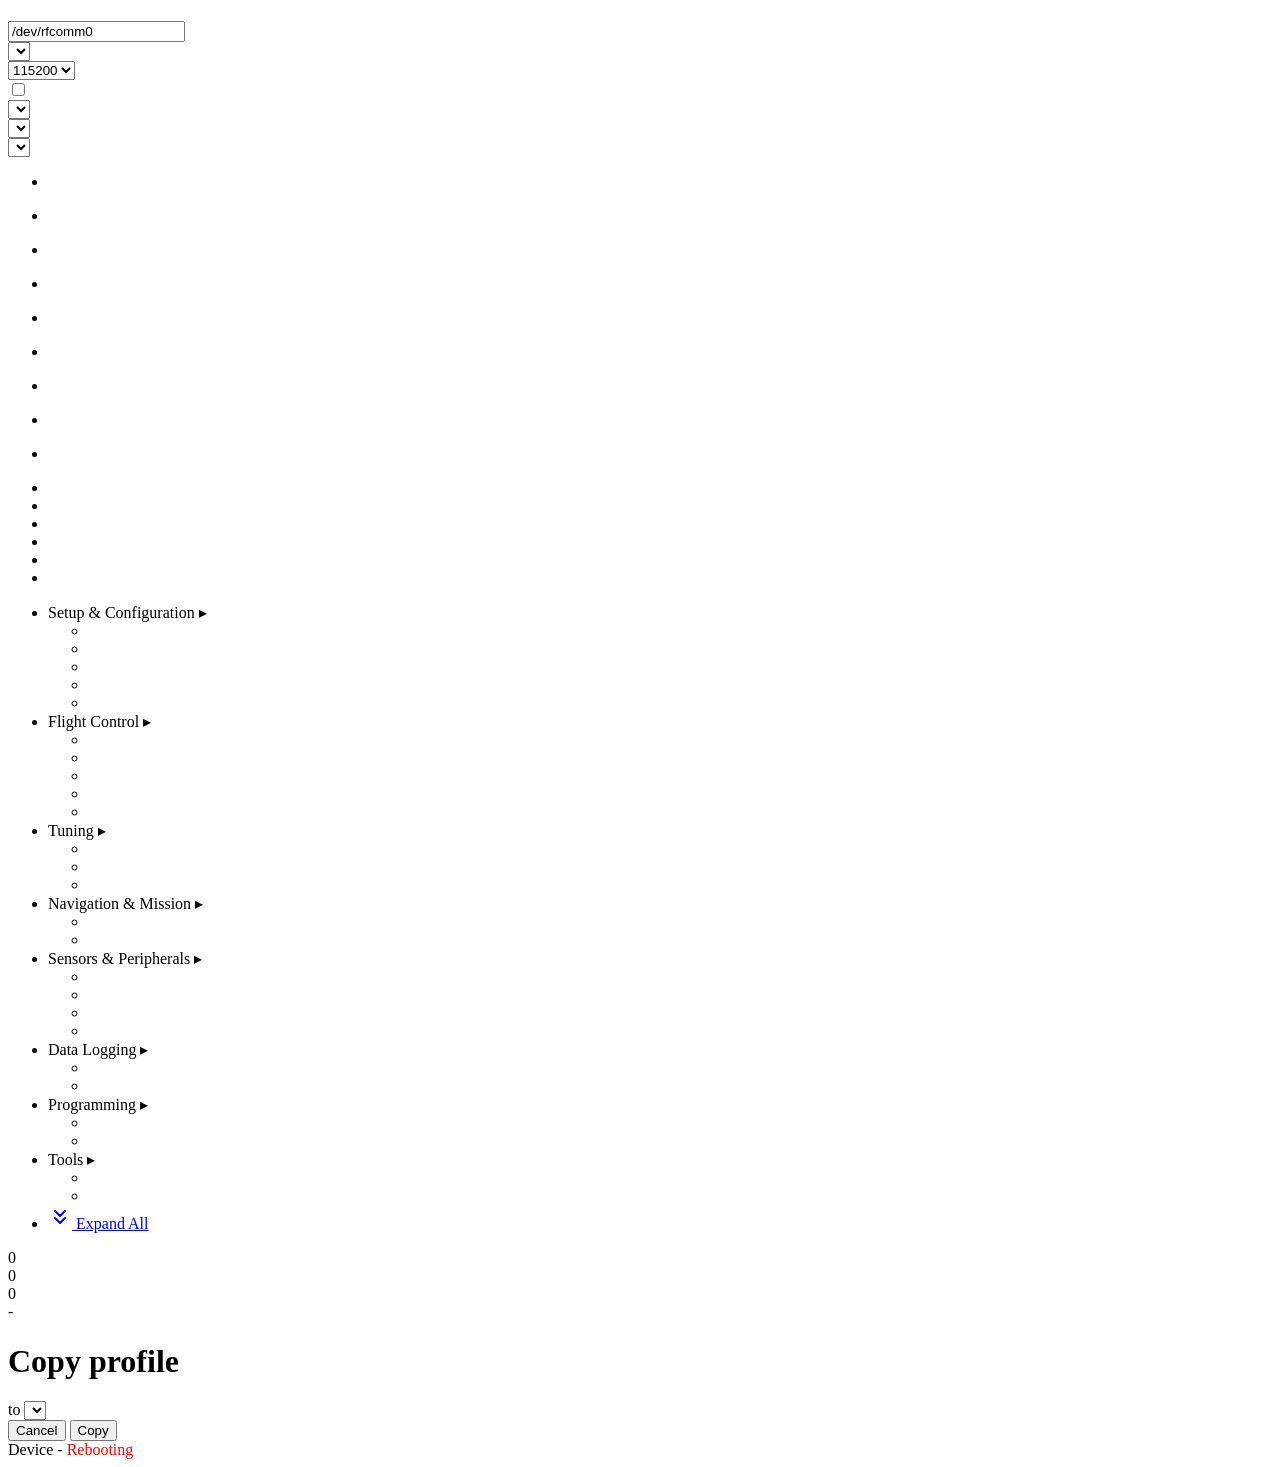
<file: index.html>
<!DOCTYPE html>
<html i18n_lang="currentLanguage">

<head>
    <meta http-equiv="Content-Type" content="text/html; charset=utf-8" />
    <title>INAV Configurator</title>
</head>

<body>
    <div id="main-wrapper">
        <div id="appUpdateNotification" class="is-hidden">
            <div class="modal__content">
                <h1 class="modal__title modal__title" data-i18n="appUpdateNotificationHeader"></h1>
                <div class="modal__text" data-i18n="appUpdateNotificationDescription"></div>
            </div>
            <div class="modal__buttons modal__buttons--upbottom">
                <a href="https://github.com/iNavFlight/inav-configurator/releases" target="_blank"
                    id="update-notification-download"
                    class="modal__button modal__button--main modal__button--main--inline"
                    data-i18n="downloadUpdatesBtn"></a>
                <a id="update-notification-close" class="modal__button modal__button--main modal__button--main--inline"
                    data-i18n="closeUpdateBtn"></a>
            </div>
        </div>
        <div class="headerbar">
            <div id="logo">
                <div class="logo_text">
                    <span i18n="mainLogoText"></span>
                    <div class="version"></div>
                </div>
                <div class="logo_text_firmware">
                    <span i18n="mainLogoTextFirmware"></span>
                    <div class="firmware_version"></div>
                </div>
            </div>
            <a id="options" href="#" data-i18n_title="options_title"></a>

            <div id="port-picker">
                <div class="connect_controls" id="connectbutton">
                    <div class="connect_b">
                        <a class="connect" href="#"></a>
                    </div>
                    <a class="connect_state" data-i18n="connect"></a>
                </div>
                <div id="portsinput">
                    <div class="portsinput__row">
                        <div id="port-override-option" class="portsinput__top-element portsinput__top-element--port-override">
                            <label id="port-override-label" for="port-override" i18n="mainPortOverrideLabel"></label>
                            <input id="port-override" type="text" value="/dev/rfcomm0" />
                        </div>
                        <div class="dropdown dropdown-dark portsinput__top-element">
                            <!--suppress HtmlFormInputWithoutLabel -->
                            <select class="dropdown-select" id="port" title="Port">
                                <option value="manual" i18n="mainManual"></option>
                                <!-- port list gets generated here -->
                            </select>
                        </div>
                        <div class="dropdown dropdown-dark portsinput__top-element">
                            <!--suppress HtmlFormInputWithoutLabel -->
                            <select class="dropdown-select" id="baud" title="Baud Rate">
                                <option value="115200" selected="selected">115200</option>
                                <option value="57600">57600</option>
                                <option value="38400">38400</option>
                                <option value="28800">28800</option>
                                <option value="19200">19200</option>
                                <option value="14400">14400</option>
                                <option value="9600">9600</option>
                                <option value="4800">4800</option>
                                <option value="2400">2400</option>
                                <option value="1200">1200</option>
                            </select>
                        </div>
                    </div>
                    <div class="portsinput__row">
                        <div class="portsinput__top-element portsinput__top-element--inline">
                            <label for="wireless-mode">
                                <span class="" data-i18n="wirelessModeSwitch"></span>
                            </label>
                            <input id="wireless-mode" class="togglesmall" type="checkbox" />
                        </div>
                    </div>
                </div>
            </div>
            <div class="header-wrapper">
                <div id="profiles_wrapper_global">
                    <div id="profile_change">
                        <a class="profile-copy" data-profile-type="0" href="#" data-i18n_title="copyProfileTooltip" aria-label="Copy this profile to another slot"></a>
                        <div class="dropdown dropdown-dark">
                            <form name="profile-change" id="profile-change">
                                <!--suppress HtmlFormInputWithoutLabel -->
                                <select class="dropdown-select" id="profilechange" data-i18n_title="sensorProfileTitle">
                                    <option value="0" i18n="sensorProfile1"></option>
                                    <option value="1" i18n="sensorProfile2"></option>
                                    <option value="2" i18n="sensorProfile3"></option>
                                </select>
                            </form>
                        </div>
                    </div>
                    <div id="mixer_profile_change">
                        <a class="profile-copy" data-profile-type="2" href="#" data-i18n_title="copyProfileTooltip" aria-label="Copy this profile to another slot"></a>
                        <div class="dropdown  dropdown-dark">
                            <form name="mixer-profile-change" id="mixer-profile-change">
                                <select class="dropdown-select" id="mixerprofilechange" data-i18n_title="mixerProfileTitle">
                                <option value="0" i18n="mixerProfile1"></option>
                                <option value="1" i18n="mixerProfile2"></option>
                                </select>
                            </form>
                        </div>
                    </div>
                    <div id="battery_profile_change">
                        <a class="profile-copy" data-profile-type="1" href="#" data-i18n_title="copyProfileTooltip" aria-label="Copy this profile to another slot"></a>
                        <div class="dropdown dropdown-dark">
                            <form name="battery-profile-change" id="battery-profile-change">
                                <!--suppress HtmlFormInputWithoutLabel -->
                                <select class="dropdown-select" id="batteryprofilechange" data-i18n_title="sensorBatteryProfileTitle">
                                    <option value="0" i18n="sensorBatteryProfile1"></option>
                                    <option value="1" i18n="sensorBatteryProfile2"></option>
                                    <option value="2" i18n="sensorBatteryProfile3"></option>
                                </select>
                            </form>
                        </div>
                    </div>
                </div>
                <div id="dataflash_wrapper_global">
                    <div class="noflash_global" align="center" i18n="sensorDataFlashNotFound"></div>
                    <div class="dataflash-free_global_label" i18n="sensorDataFlashFreeSpace"></div>
                    <ul class="dataflash-contents_global">
                        <li class="dataflash-free_global"></li>
                    </ul>
                </div>
                <div id="sensor-status" class="sensor_state mode-connected">
                    <ul>
                        <li class="gyro" i18n_title="sensorStatusGyro">
                            <div class="gyroicon" i18n="sensorStatusGyroShort"></div>
                        </li>
                        <li class="accel" i18n_title="sensorStatusAccel">
                            <div class="accicon" i18n="sensorStatusAccelShort"></div>
                        </li>
                        <li class="mag" i18n_title="sensorStatusMag">
                            <div class="magicon" i18n="sensorStatusMagShort"></div>
                        </li>
                        <li class="baro" i18n_title="sensorStatusBaro">
                            <div class="baroicon" i18n="sensorStatusBaroShort"></div>
                        </li>
                        <li class="gps" i18n_title="sensorStatusGPS">
                            <div class="gpsicon" i18n="sensorStatusGPSShort"></div>
                        </li>

                        <li class="opflow" i18n_title="sensorOpticalFlow">
                            <div class="opflowicon" i18n="sensorOpticalFlowShort"></div>
                        </li>
                        <li class="sonar" i18n_title="sensorStatusSonar">
                            <div class="sonaricon" i18n="sensorStatusSonarShort"></div>
                        </li>
                        <li class="airspeed" i18n_title="sensorAirspeed">
                            <div class="airspeedicon" i18n="sensorAirspeedShort"></div>
                        </li>
                    </ul>
                </div>
                <div id="quad-status_wrapper">
                    <div class="battery-icon">
                        <div class="quad-status-contents">
                            <div class="battery-status"></div>
                        </div>
                    </div>
                    <div class="battery-legend" i18n="sensorBatteryVoltage"></div>
                    <div class="bottomStatusIcons">
                        <div id="armedIcon" class="statusicon armed cf_tip" data-i18n_title="mainHelpArmed"></div>
                        <div id="failsafeicon" class="statusicon failsafe cf_tip" data-i18n_title="mainHelpFailsafe"></div>
                        <div id="linkicon" class="statusicon link cf_tip" data-i18n_title="mainHelpLink"></div>
                    </div>
                </div>
            </div>
        </div>
        <div class="clear-both"></div>
        <div id="log">
            <div class="logswitch">
                <a href="#" id="showlog" i18n="mainShowLog"></a>
            </div>
            <div id="scrollicon"></div>
            <div class="wrapper"></div>
        </div>
        <div id="view-groundstation" style="display: none;">
            <div id="groundstation-telemetry">

                <h2 class="groundstation-telemetry__header" data-i18n="gsTelemetry"></h2>

                <div class="groundstation-telemetry__row groundstation-telemetry__row--big">
                    <label for="gs-telemetry-voltage" class="groundstation-telemetry__label" data-i18n="gsTelemetryVoltageShort"></label>
                    <div class="groundstation-telemetry__value" id="gs-telemetry-voltage">-</div>
                </div>

                <div class="groundstation-telemetry__row groundstation-telemetry__row--big">
                    <label for="gs-telemetry-altitude" class="groundstation-telemetry__label" data-i18n="gsTelemetryAltitudeShort"></label>
                    <div class="groundstation-telemetry__value" id="gs-telemetry-altitude">-</div>
                </div>

                <div class="groundstation-telemetry__row groundstation-telemetry__row--big">
                    <label for="gs-telemetry-speed" class="groundstation-telemetry__label" data-i18n="gsTelemetrySpeed"></label>
                    <div class="groundstation-telemetry__value" id="gs-telemetry-speed">-</div>
                </div>

                <div class="groundstation-telemetry__row">
                    <label for="gs-telemetry-latitude" class="groundstation-telemetry__label" data-i18n="gsTelemetryLatitude"></label>
                    <div class="groundstation-telemetry__value" id="gs-telemetry-latitude">-</div>
                </div>

                <div class="groundstation-telemetry__row">
                    <label class="groundstation-telemetry__label" for="gs-telemetry-longitude" data-i18n="gsTelemetryLongitude"></label>
                    <div class="groundstation-telemetry__value" id="gs-telemetry-longitude">-</div>
                </div>

                <div class="groundstation-telemetry__row">
                    <label class="groundstation-telemetry__label" for="gs-telemetry-longitude" data-i18n="gsTelemetrySats"></label>
                    <div class="groundstation-telemetry__value" id="gs-telemetry-sats">-</div>
                </div>

                <div class="groundstation-telemetry__row">
                    <label class="groundstation-telemetry__label" for="gs-telemetry-longitude" data-i18n="gsTelemetryFix"></label>
                    <div class="groundstation-telemetry__value" id="gs-telemetry-fix">-</div>
                </div>

            </div>
            <div id="groundstation-map"></div>
        </div>
        <div class="tab_container">
            <div id="tabs">
                <ul class="mode-disconnected">
                    <li class="tab_landing">
                        <a href="#" data-i18n="tabLanding" class="tabicon ic_welcome" title="Welcome"></a>
                    </li>
                    <li class="tab_help">
                        <a href="https://github.com/iNavFlight/inav/wiki" target="_blank" data-i18n="tabHelp"
                            class="tabicon ic_help" title="Documentation &amp; Support"></a>
                    </li>
                    <li class="tab_mission_control">
                        <a href="#" data-i18n="tabMissionControl" class="tabicon ic_mission"
                            title="Mission Control"></a>
                    </li>
                    <li class="tab_firmware_flasher">
                        <a href="#" data-i18n="tabFirmwareFlasher" class="tabicon ic_flasher"
                            title="Firmware Flasher"></a>
                    </li>
                    <li class="tab_sitl">
                        <a href="#" data-i18n="tabSitl" class="tabicon ic_sitl" title="SITL"></a>
                    </li>
                    <li class="tab_map_generator">
                        <a href="#" data-i18n="tabMapGenerator" class="tabicon ic_mission" title="Map Generator"></a>
                    </li>
                </ul>
                <ul class="mode-connected">
                    <!-- Setup & Configuration -->
                    <li class="nav-group">
                        <div class="group-header" role="button" tabindex="0" aria-expanded="false">
                            <span class="group-title" data-i18n="navGroupSetup">Setup & Configuration</span>
                            <span class="chevron">▸</span>
                        </div>
                        <ul class="group-items">
                            <li class="tab_setup">
                                <a href="#" data-i18n="tabSetup" class="tabicon ic_setup" data-i18n_title="tabSetup"></a>
                            </li>
                            <li class="tab_calibration">
                                <a href="#" data-i18n="tabCalibration" class="tabicon ic_calibration" title="Calibration"></a>
                            </li>
                            <li class="tab_magnetometer">
                                <a href="#" data-i18n="tabMAGNETOMETER" class="tabicon ic_mag" title="MAGNETOMETER"></a>
                            </li>
                            <li class="tab_configuration">
                                <a href="#" data-i18n="tabConfiguration" class="tabicon ic_config" title="Configuration"></a>
                            </li>
                            <li class="tab_ports">
                                <a href="#" data-i18n="tabPorts" class="tabicon ic_ports" title="Ports"></a>
                            </li>
                        </ul>
                    </li>

                    <!-- Flight Control -->
                    <li class="nav-group">
                        <div class="group-header" role="button" tabindex="0" aria-expanded="false">
                            <span class="group-title" data-i18n="navGroupFlight">Flight Control</span>
                            <span class="chevron">▸</span>
                        </div>
                        <ul class="group-items">
                            <li class="tab_mixer">
                                <a href="#" data-i18n="tabMixer" class="tabicon ic_mixer" title="Mixer"></a>
                            </li>
                            <li class="tab_outputs">
                                <a href="#" data-i18n="tabOutputs" class="tabicon ic_motor" title="Outputs"></a>
                            </li>
                            <li class="tab_receiver">
                                <a href="#" data-i18n="tabReceiver" class="tabicon ic_rx" title="Receiver"></a>
                            </li>
                            <li class="tab_auxiliary">
                                <a href="#" data-i18n="tabAuxiliary" class="tabicon ic_modes" title="Modes"></a>
                            </li>
                            <li class="tab_failsafe">
                                <a href="#" data-i18n="tabFailsafe" class="tabicon ic_failsafe" title="Failsafe"></a>
                            </li>
                        </ul>
                    </li>

                    <!-- Tuning -->
                    <li class="nav-group">
                        <div class="group-header" role="button" tabindex="0" aria-expanded="false">
                            <span class="group-title" data-i18n="navGroupTuning">Tuning</span>
                            <span class="chevron">▸</span>
                        </div>
                        <ul class="group-items">
                            <li class="tab_pid_tuning">
                                <a href="#" data-i18n="tabPidTuning" class="tabicon ic_pid" data-i18n_title="tabPidTuning"></a>
                            </li>
                            <li class="tab_advanced_tuning">
                                <a href="#" data-i18n="tabAdvancedTuning" class="tabicon ic_advanced"
                                    title="Advanced Tuning"></a>
                            </li>
                            <li class="tab_adjustments">
                                <a href="#" data-i18n="tabAdjustments" class="tabicon ic_adjust" title="Adjustments"></a>
                            </li>
                        </ul>
                    </li>

                    <!-- Navigation & Mission -->
                    <li class="nav-group">
                        <div class="group-header" role="button" tabindex="0" aria-expanded="false">
                            <span class="group-title" data-i18n="navGroupNavigation">Navigation & Mission</span>
                            <span class="chevron">▸</span>
                        </div>
                        <ul class="group-items">
                            <li class="tab_gps">
                                <a href="#" data-i18n="tabGPS" class="tabicon ic_gps" title="GPS"></a>
                            </li>
                            <li class="tab_mission_control">
                                <a href="#" data-i18n="tabMissionControl" class="tabicon ic_mission"
                                    title="Mission Control"></a>
                            </li>
                        </ul>
                    </li>

                    <!-- Sensors & Peripherals -->
                    <li class="nav-group">
                        <div class="group-header" role="button" tabindex="0" aria-expanded="false">
                            <span class="group-title" data-i18n="navGroupSensors">Sensors & Peripherals</span>
                            <span class="chevron">▸</span>
                        </div>
                        <ul class="group-items">
                            <li class="tab_sensors">
                                <a href="#" data-i18n="tabRawSensorData" class="tabicon ic_sensors" title="Sensors"></a>
                            </li>
                            <li class="tab_osd">
                                <a href="#" data-i18n="tabOSD" class="tabicon ic_osd" title="OSD"></a>
                            </li>
                            <li class="tab_led_strip">
                                <a href="#" data-i18n="tabLedStrip" class="tabicon ic_led" title="LED Strip"></a>
                            </li>
                             <li class="tab_dronecan">
                                <a href="#" data-i18n="tabDroneCAN" class="tabicon ic_dronecan" title="DroneCAN"></a>
                            </li>

                        </ul>
                    </li>
                    
                    <!-- Data Logging -->
                    <li class="nav-group">
                        <div class="group-header" role="button" tabindex="0" aria-expanded="false">
                            <span class="group-title" data-i18n="navGroupLogging">Data Logging</span>
                            <span class="chevron">▸</span>
                        </div>
                        <ul class="group-items">
                            <li class="tab_onboard_logging">
                                <a href="#" data-i18n="tabOnboardLogging" class="tabicon ic_data" title="Onboard Logging"></a>
                            </li>
                            <li class="tab_logging">
                                <a href="#" data-i18n="tabLogging" class="tabicon ic_log" title="Tethered Logging"></a>
                            </li>
                        </ul>
                    </li>

                    <!-- Programming -->
                    <li class="nav-group">
                        <div class="group-header" role="button" tabindex="0" aria-expanded="false">
                            <span class="group-title" data-i18n="navGroupProgramming">Programming</span>
                            <span class="chevron">▸</span>
                        </div>
                        <ul class="group-items">
                            <li class="tab_programming">
                                <a href="#" data-i18n="tabProgramming" class="tabicon ic_config" title="Programming"></a>
                            </li>
                            <li class="tab_javascript_programming">
                                <a href="#" data-i18n="tabJavaScriptProgramming" class="tabicon ic_javascript_programming" title="Javascript Programming"></a>
                            </li>
                        </ul>
                    </li>

                    <!-- Tools -->
                    <li class="nav-group">
                        <div class="group-header" role="button" tabindex="0" aria-expanded="false">
                            <span class="group-title" data-i18n="navGroupTools">Tools</span>
                            <span class="chevron">▸</span>
                        </div>
                        <ul class="group-items">
                            <li class="tab_cli">
                                <a href="#" data-i18n="tabCLI" class="tabicon ic_cli" title="CLI"></a>
                            </li>
                            <li class="tab_search">
                                <a href="#" data-i18n="search" class="tabicon ic_search" title="Search"></a>
                            </li>
                        </ul>
                    </li>

                    <!-- Expand/Collapse All Toggle -->
                    <li class="nav-toggle-all">
                        <a href="#" id="toggleAllGroups">
                            <svg class="expand-icon" width="24" height="24" viewBox="0 0 24 24" fill="none" stroke="currentColor" stroke-width="2" role="img" aria-labelledby="expand-title">
                                <title id="expand-title" data-i18n="navExpandAll">Expand All</title>
                                <path d="M7 13l5 5 5-5M7 6l5 5 5-5" stroke-linecap="round" stroke-linejoin="round"/>
                            </svg>
                            <svg class="collapse-icon" width="24" height="24" viewBox="0 0 24 24" fill="none" stroke="currentColor" stroke-width="2" role="img" aria-labelledby="collapse-title" style="display: none;">
                                <title id="collapse-title" data-i18n="navCollapseAll">Collapse All</title>
                                <path d="M17 11l-5-5-5 5M17 18l-5-5-5 5" stroke-linecap="round" stroke-linejoin="round"/>
                            </svg>
                            <span class="toggle-text" data-i18n="navExpandAll">Expand All</span>
                        </a>
                    </li>
                </ul>
            </div>
            <div class="clear-both"></div>
        </div>
        <div id="content"></div>
        <div id="status-bar">
            <div>
                <span data-i18n="statusbar_packet_error"></span> <span class="packet-error">0</span>
            </div>
            <div>
                <span data-i18n="statusbar_i2c_error"></span> <span class="i2c-error">0</span>
            </div>
            <div>
                <span data-i18n="statusbar_cycle_time"></span> <span class="cycle-time">0</span>
            </div>
            <div>
                <span class="cpu-load"> </span>
            </div>
            <div>
                <span id="msp-version"> </span>
            </div>
            <div>
                <span id="msp-load"> </span>
            </div>
            <div>
                <span id="msp-roundtrip"> </span>
            </div>
            <div>
                <span id="hardware-roundtrip"> </span>
            </div>
            <div>
                <span data-i18n="statusbar_arming_flags"></span> <span class="arming-flags">-</span>
            </div>
            <div class="version">
                <!-- configuration version generated here -->
            </div>
        </div>
        <div id="cache">
            <div class="data-loading">
                <p i18n="waitingForData"></p>
            </div>
        </div>
    </div>
    <div id="modal-copy-profile" class="is-hidden">
        <div class="modal__content">
            <h1 class="modal__title" data-i18n="copyProfileTitle">Copy profile</h1>
            <div class="modal__text">
                <span data-i18n="copyProfileFrom"></span>
                <strong id="copy-profile-kind"></strong>
                <strong id="copy-profile-from"></strong>
            </div>
            <div class="modal__text">
                <label for="copy-profile-to" data-i18n="copyProfileTo">to</label>
                <select id="copy-profile-to"></select>
            </div>
            <div class="modal__text" data-i18n="copyProfileWarning"></div>
        </div>
        <div class="modal__buttons">
            <button type="button" id="copy-profile-cancel" class="modal__button" data-i18n="copyProfileCancel">Cancel</button>
            <button type="button" id="copy-profile-confirm" class="modal__button modal__button--main" data-i18n="copyProfileButton">Copy</button>
        </div>
    </div>
    <div id="modal-reconnect" class="is-hidden">
        <div data-i18n="deviceRebooting">Device - <span style="color: red">Rebooting</span></div>
    </div>
    <div id="modal-saving-defaults" class="is-hidden">
        <div data-i18n="savingDefaults"></div>
    </div>
    <div id="defaults-wrapper" style="display: none">

        <div class="defaults-dialog__background"></div>
        <div class="defaults-dialog__wizard"></div>
        <div class="defaults-dialog__content">
            <div class="tab_title" data-i18n="defaultsDialogTitle"></div>
            <div class="defaults-dialog__content--wrapper">
                <p class="defaults-dialog__info" data-i18n="defaultsDialogInfo"></p>
                <p class="defaults-dialog__info" data-i18n="defaultsDialogInfo2"></p>
                <div class="defaults-dialog__options"></div>
            </div>
        </div>
    </div>
    <script type="module" src="/js/browser-entry.js"></script>
</body>

</html>
</file>
